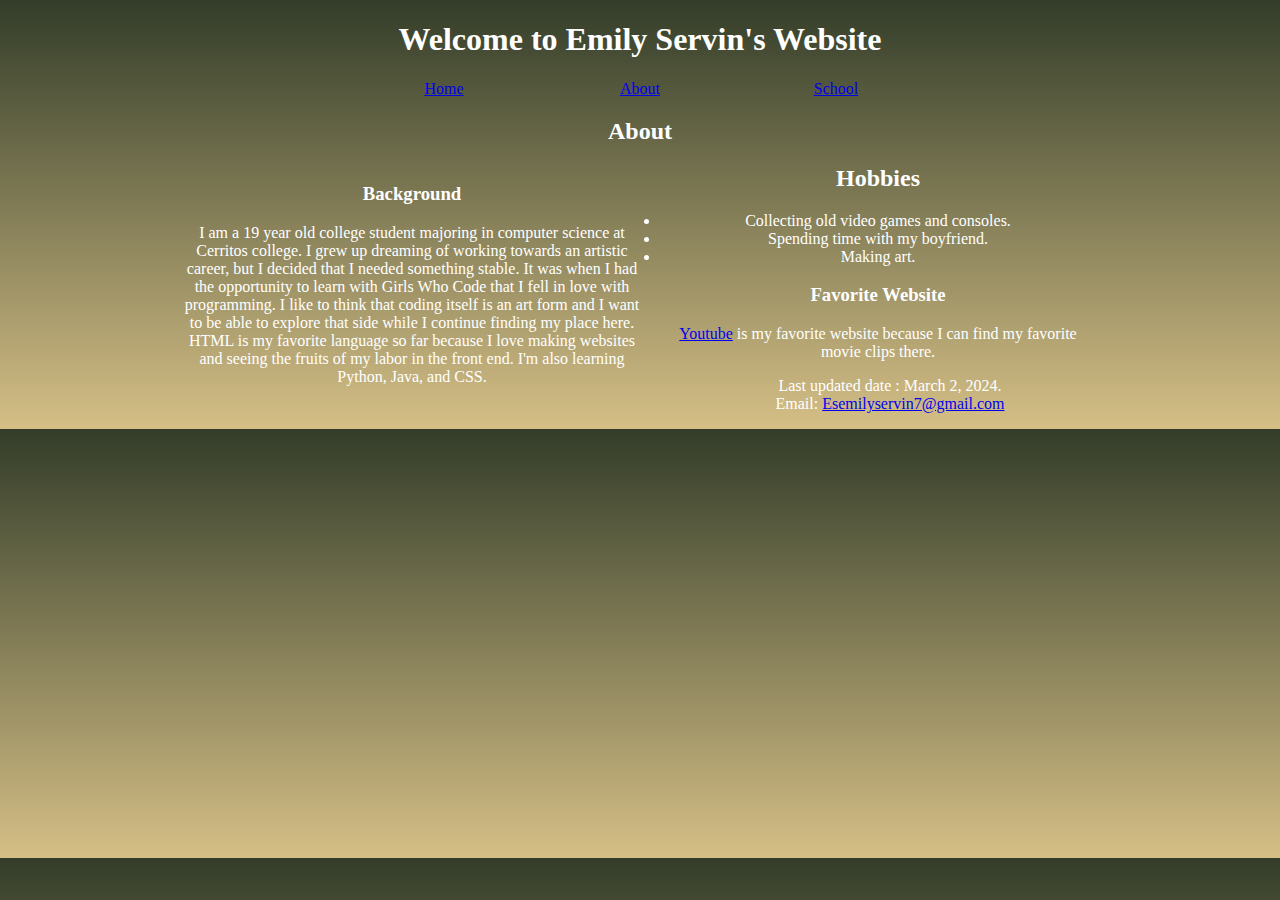
<file: index.html>
<!DOCTYPE html>
<html lang="en">

<head>
<!--
Project 1-1
Author: Emily Servin
Date: 02/08/2024

Filename: index.html
-->
<meta charset = "utf-8">
<title>Emily Servin</title>
<link href="styles.css" rel="stylesheet">
</head>

<body>
<header>
<h1>Welcome to Emily Servin's Website</h1>
    <nav class = "horizontalNavigation">
        <ul>
            <li><a href="index.html">Home</a></li>
            <li><a href="about.html">About</a></li>
            <li><a href="school.html">School</a></li>
        </ul>
    </nav>
</header>

<article> 
    <h2>About</h2> 
    <section id = "leftColumn">
        <h3>Background</h3>
        <p>
            I am a 19 year old college student majoring in computer science at Cerritos college.
            I grew up dreaming of working towards an artistic career, but I decided that I needed something stable.
            It was when I had the opportunity to learn with Girls Who Code that I fell in love with programming. 
            I like to think that coding itself is an art form and I want to be able to explore that side while I continue finding my place here.
            HTML is my favorite language so far because I love making websites and seeing the fruits of my labor in the front end. I'm also learning Python, Java, and CSS.
        </p>
    </section>
    
    <section id = "rightColumn">
        <h2>Hobbies</h2>
        <ul>
            <li>Collecting old video games and consoles.</li>
            <li>Spending time with my boyfriend.</li>
            <li>Making art.</li>
        </ul>
    </section>
    
    <section>
        <h3>Favorite Website</h3>
        <p> <a href="https://www.youtube.com/watch?v=NoAzpa1x7jU&list=LL&index=238">Youtube</a> is my favorite website because I can find my favorite movie clips there.</p>
    </section>
</article>

<footer>
<p>Last updated date : March 2, 2024.<br>Email: <a href = "mailto:esemilyservin7@gmail.com">Esemilyservin7@gmail.com</a></p>
</footer>

</body>
</html>
</file>
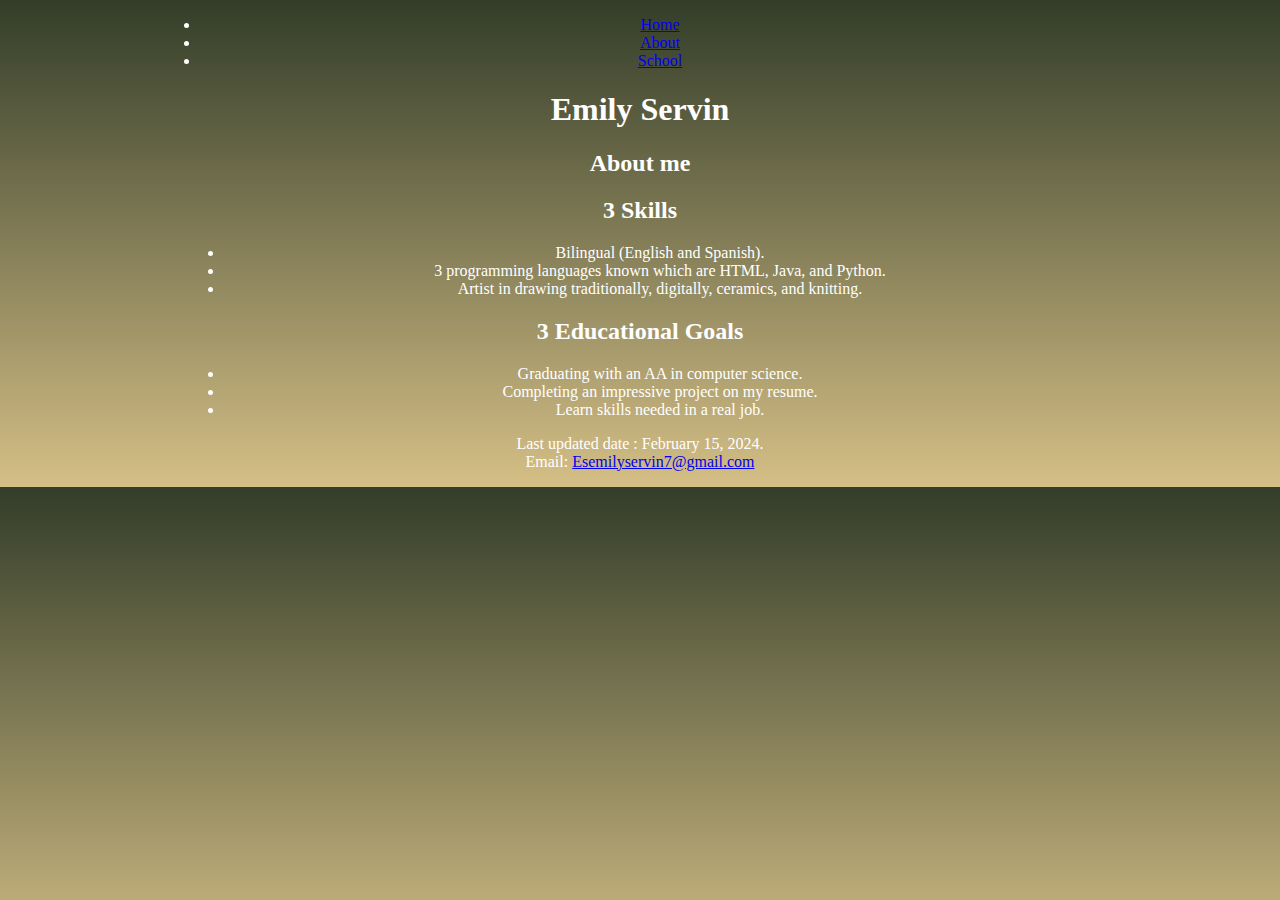
<file: about.html>
<!DOCTYPE html>
<html lang="en">

<head>
<!--
Project 1-1
Author: Emily Servin
Date: 02/15/2024

Filename: index.html
-->
<meta charset = "utf-8">
<title>About Emily Servin</title>
<link href="styles.css" rel="stylesheet">
</head>

<body>
<header>
    <nav>
        <ul>
            <li><a href="index.html">Home</a></li>
            <li><a href="about.html">About</a></li>
            <li><a href="school.html">School</a></li>
        </ul>
    </nav>
</header>
<article>

<h1>Emily Servin</h1>
<h2>About me</h2>

<section>
    <h2>3 Skills</h2>

    <ul>
        <li>Bilingual (English and Spanish).</li>
        <li>3 programming languages known which are HTML, Java, and Python.</li>
        <li>Artist in drawing traditionally, digitally, ceramics, and knitting.</li>
    </ul>
</section>
<section>
    <h2>3 Educational Goals</h2>
    <ul>
        <li>Graduating with an AA in computer science.</li>
        <li>Completing an impressive project on my resume.</li>
        <li>Learn skills needed in a real job.</li>
    </ul>
</section>
</article>
<footer><p>Last updated date : February 15, 2024.<br>Email: <a href = "mailto:esemilyservin7@gmail.com">Esemilyservin7@gmail.com</a></p> </footer>
</body>
</html>
</file>
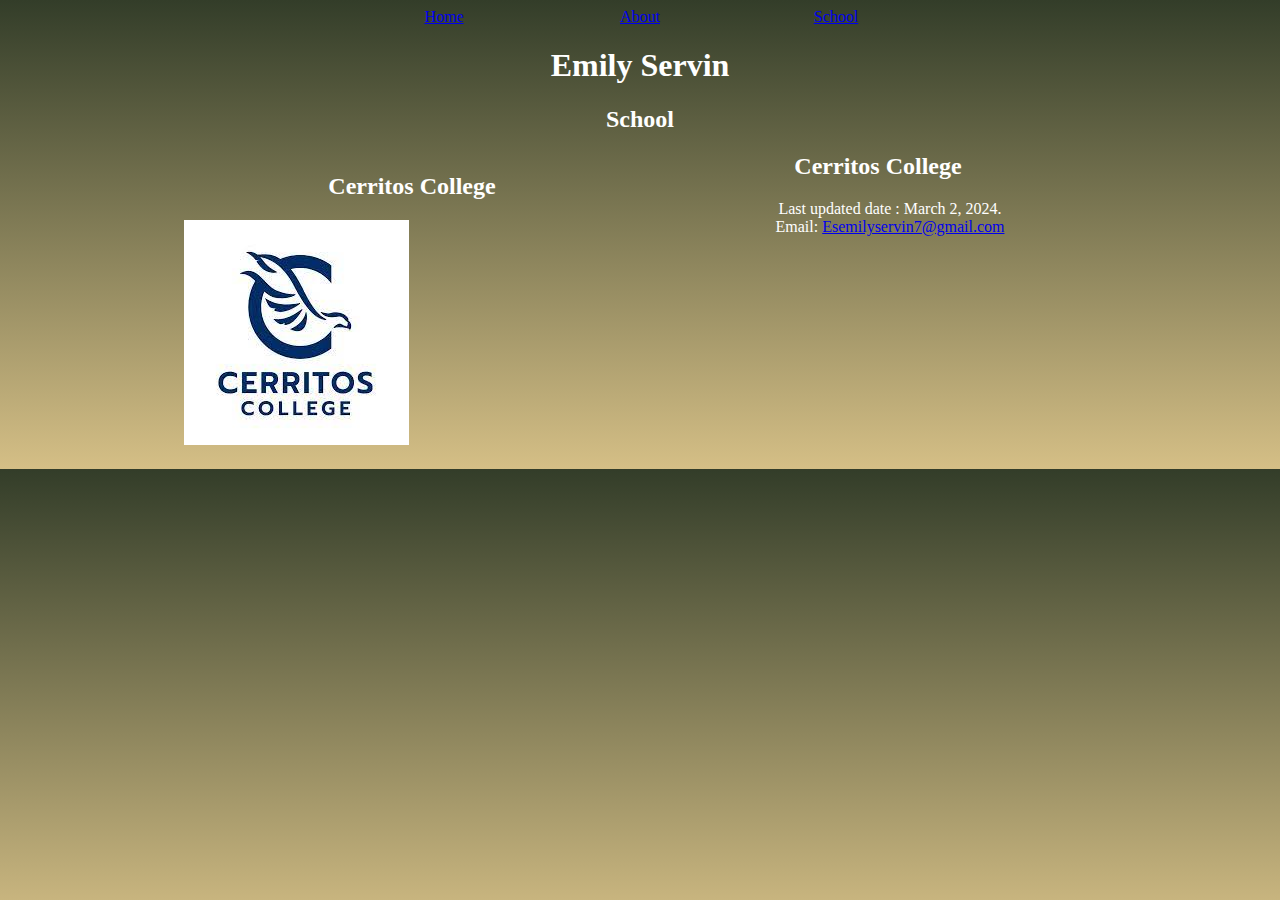
<file: school.html>
<!DOCTYPE html>
<html lang="en">

<head>
<!--
Project 1-1
Author: Emily Servin
Date: 03/2/2024

Filename: school.html
-->
<meta charset = "utf-8">
<title>School</title>
<link href="styles.css" rel="stylesheet">
</head>

<body>
<header>
     <nav class = "horizontalNavigation">
        <ul>
            <li><a href="index.html">Home</a></li>
            <li><a href="about.html">About</a></li>
            <li><a href="school.html">School</a></li>
        </ul>
    </nav>
</header>
<article>

<h1>Emily Servin</h1>
<h2>School</h2>

<section id = "leftColumn">
<h2>Cerritos College</h2>
    <img src = "cerritoscollege.jpeg" alt = "Cerritos College Logo">
</section>
<section id = "rightColumn">
    <h2>Cerritos College</h2>
</section>
</article>
<footer><p>Last updated date : March 2, 2024.<br>Email: <a href = "mailto:esemilyservin7@gmail.com">Esemilyservin7@gmail.com</a></p> </footer>
</body>
</html>
</file>
<file: styles.css>
nav.horizontalNavigation {
    text-align: center;
}

nav.horizontalNavigation ul {
    list-style-type: none;
    margin: 0;
    padding: 0;
}

nav.horizontalNavigation li {
    display: inline-block;
    width: 20%;
}

nav.horizontalNavigation a {
    display: block;
    text-align: center;
}

body {
    background-color: #333d29;
    background-image: linear-gradient(#333d29, #D5BF86);
    margin-left: auto;
    margin-right: auto;
    width: 95%;
    max-width: 960px;
    min-width: 640px;
    padding: 0;
    color: white;
    text-align: auto;
    }


section#leftColumn {
    clear: left;
    float: left;
    width: 50%;
    margin-right: 20px;
    margin-bottom: 20px;
    text-align: left;
    }
section #rightColumn {
    clear: right;
    float: right;
    width: 50%;
    margin-left: 20px;
    margin-top: 20px;
    text-align: center;
    }
section#rightColumn > ul, li{
    text-align: center;
    }

header,h2, h3,p {
    text-align: center;
    }
article {
    margin-left: auto;
    margin-right: auto;
    width: 95%;
    max-width: 960px;
    min-width: 640px;
    padding: 0;
    color: white;
    text-align: center;
}
    margin-bottom: 20px;
    }
footer {
    text-align: center;
    margin-top: 20px;
    }
</file>
